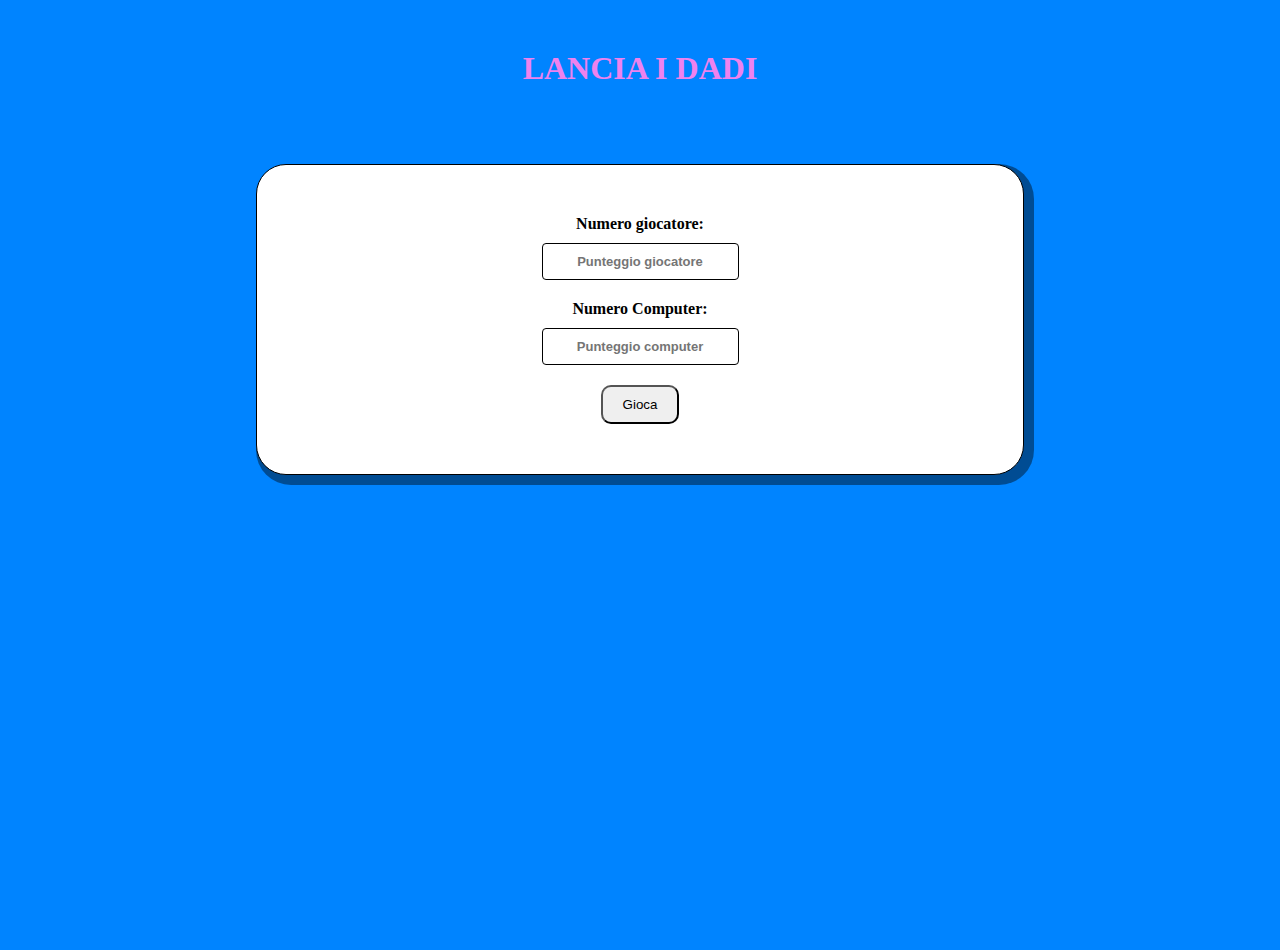
<file: dadi/index.html>
<!DOCTYPE html>
<html lang="en">

<head>
    <meta charset="UTF-8">
    <meta name="viewport" content="width=device-width, initial-scale=1.0">
    <title>Document</title>
    <link rel="stylesheet" href="./assets/css/style.css">
</head>

<body>
    <h1>LANCIA I DADI</h1>
    <div class="container">
        <div class="box">
            <div>
                <p>Numero giocatore:</p>
                <input type="text" id="player" placeholder="Punteggio giocatore">
            </div>
            <div>
                <p>Numero Computer:</p>
                <input type="text" id="computer" placeholder="Punteggio computer">
            </div>
            <div>
                <button id="play">Gioca</button>
            </div>
        </div>
    </div>

    <script src="./assets/js/main.js"></script>
</body>

</html>
</file>
<file: dadi/assets/css/style.css>
*{
    margin: 0;
    padding: 0;
    box-sizing: border-box;
}
body{
    background-color: rgb(0, 132, 255);
    height: 100vh;
    width: 100vw;
}

.container{
    width: 60%;
    max-width: 1200px;
    margin: auto;
}

h1{
    text-align: center;
    color: violet;
    margin-top: 50px;
    
}

.box{
    border: solid 1px ;
    display: flex;
    flex-direction: column;
    justify-content: center;
    align-items: center;
    background-color: white;
    box-shadow: 5px 5px 0 5px rgba(0, 0, 0, 0.425);
    margin-top: 10%;
    padding: 50px;
    border-radius: 30px;
    gap: 20px;
    text-align: center;
}

p{
    padding-bottom: 10px;
    font-weight: bolder;
}

input{
    text-align: center;
    font-weight:bold;
    font-size: 13px;
    border-radius: 4px;
    border: solid 1px;
    padding: 10px;
}

button{
    padding: 10px 20px;
    border-radius: 10px;
}
</file>
